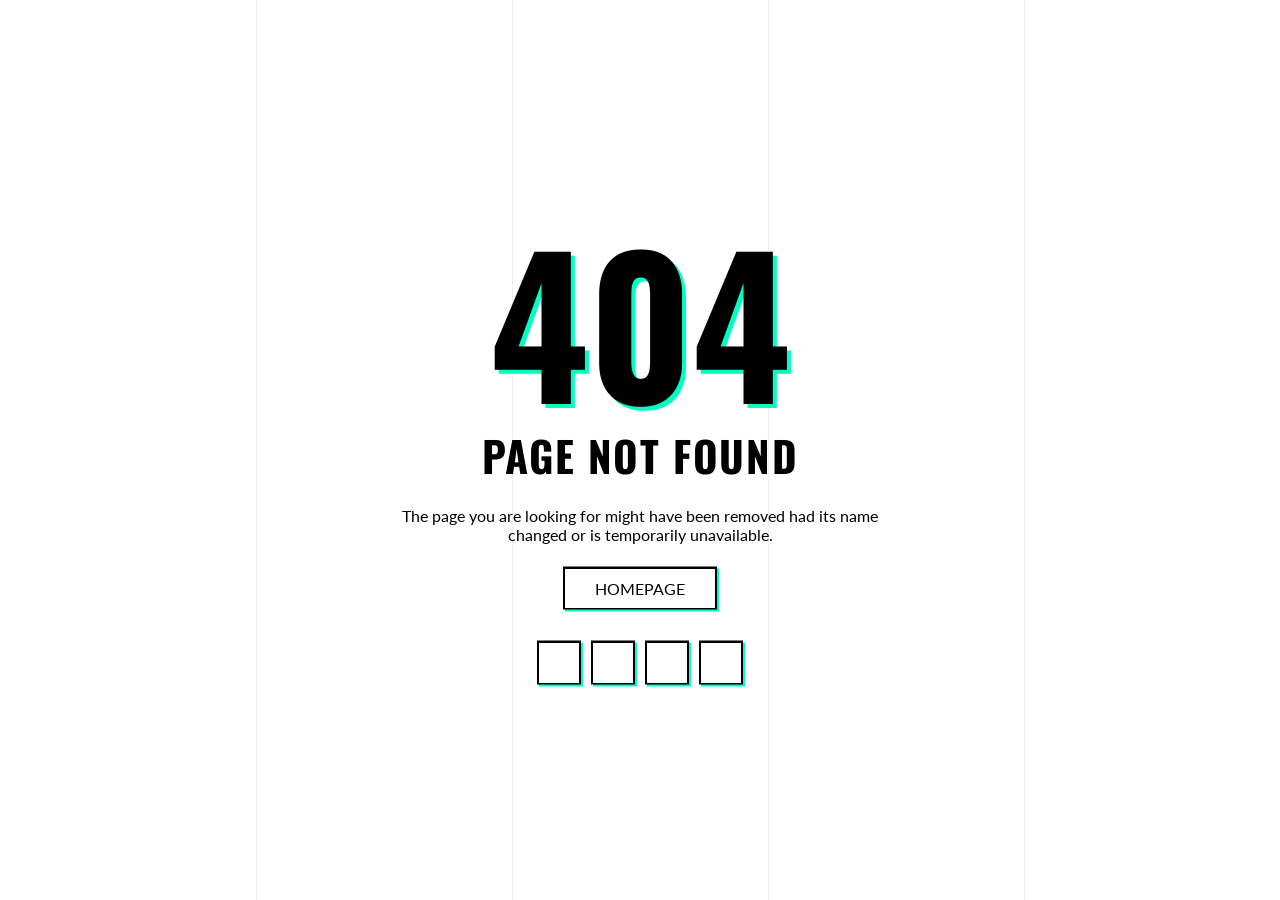
<file: index.html>
<!DOCTYPE html>
<html lang="en">

<head>
	<meta charset="utf-8">
	<meta http-equiv="X-UA-Compatible" content="IE=edge">
	<meta name="viewport" content="width=device-width, initial-scale=1">
	<!-- The above 3 meta tags *must* come first in the head; any other head content must come *after* these tags -->

	<title>Home - Ayman Ullah</title>

	<!-- Google font -->
	<link href="https://fonts.googleapis.com/css?family=Oswald:700" rel="stylesheet">
	<link href="https://fonts.googleapis.com/css?family=Lato:400" rel="stylesheet">

	<!-- Font Awesome Icon -->
	<link type="text/css" rel="stylesheet" href="https://colorlib.com/etc/404/colorlib-error-404-15/css/font-awesome.min.css" />

	<!-- Custom stlylesheet -->
	<link type="text/css" rel="stylesheet" href="style.css" />

	<!-- HTML5 shim and Respond.js for IE8 support of HTML5 elements and media queries -->
	<!-- WARNING: Respond.js doesn't work if you view the page via file:// -->
	<!--[if lt IE 9]>
		  <script src="https://oss.maxcdn.com/html5shiv/3.7.3/html5shiv.min.js"></script>
		  <script src="https://oss.maxcdn.com/respond/1.4.2/respond.min.js"></script>
		<![endif]-->

<meta name="robots" content="noindex, follow">
</head>

<body>

	<div id="notfound">
		<div class="notfound-bg">
			<div></div>
			<div></div>
			<div></div>
			<div></div>
		</div>
		<div class="notfound">
			<div class="notfound-404">
				<h1>404</h1>
			</div>
			<h2>Page Not Found</h2>
			<p>The page you are looking for might have been removed had its name changed or is temporarily unavailable.</p>
			<a href="#">Homepage</a>
			<div class="notfound-social">
				<a href="#"><i class="fa fa-facebook"></i></a>
				<a href="#"><i class="fa fa-twitter"></i></a>
				<a href="#"><i class="fa fa-pinterest"></i></a>
				<a href="#"><i class="fa fa-google-plus"></i></a>
			</div>
		</div>
	</div>

<!-- Global site tag (gtag.js) - Google Analytics -->
<script async src="https://www.googletagmanager.com/gtag/js?id=UA-23581568-13"></script>
<script>
  window.dataLayer = window.dataLayer || [];
  function gtag(){dataLayer.push(arguments);}
  gtag('js', new Date());

  gtag('config', 'UA-23581568-13');
</script>
</body>
</html>
</file>
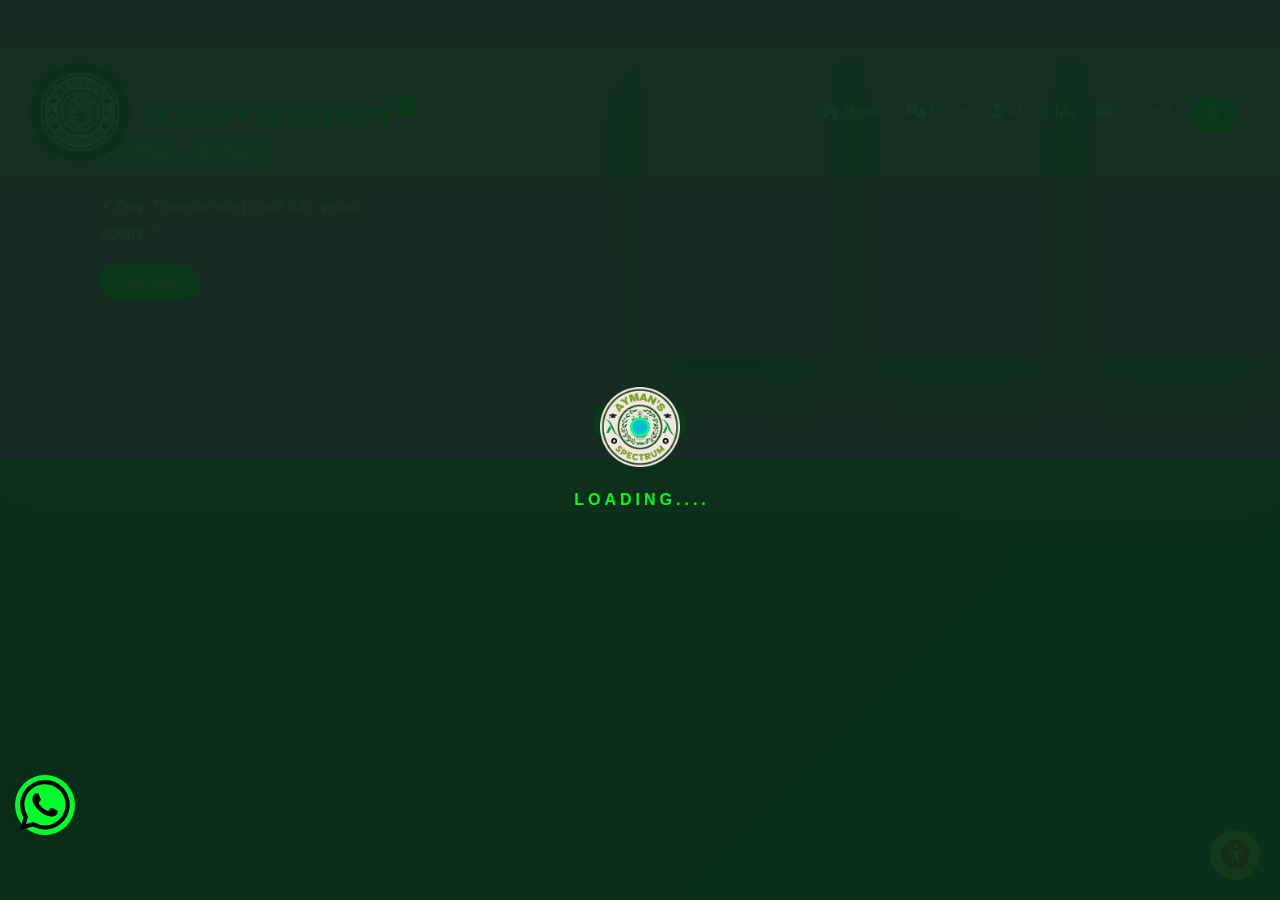
<file: world.html>
<!DOCTYPE html>
<html lang="en-US">
<head>
<meta charset="UTF-8">
<meta name="viewport" content="width=device-width, initial-scale=1.0">

<title> Explor the World | Ayman Ullah </title>
<meta name="description" content="Welcome to Ayman's Spectrum, the informative and educational website about Science, Forestry & Environmental Science, Programming, Development, Graphics Designing, Web Designing, Freelancing, Exploring Technology, Artificial Intelligence, Cybersecurity, Machine Learning, and more modern-edge technologies.">
<meta name="keywords" content="Ayman Ullah, AYMAN ULLAH, Ayman's Spectrum, Ayman Spectrum, ayman, AYMAN, ayman ullah, Programmer, Developer, Designer, Freelancer, Forestry, Technology, InfoSec, artificial intelligence, AI, AI Developer, AI Engineer, Cybersecurity, Web Development, portfolio, FSTI, Forestry Science, environmental science, ML, machine learning, cybersecurity analyst, web developer, web programmer, web designer, freelancer, Forestry Science and Technology Institute, Forestry Science & Technology Institute, Chittagong, Chattogram, Bangladesh, BD, CTG, FSTI.BD, Forest, Forestry, Forest Department, Bangladesh Forest Department, MoEFCC, Ministry of Environment, Forest and Climate Change">
<meta name="author" content="Ayman Ullah">

<meta property="og:title" content="Explor the World | Ayman Ullah">
<meta property="og:description" content="Explore knowledges of Tech, Forestry, Development, InfoSec, and more....">
<meta property="og:image" content="/og-image.png">
<meta property="og:image:alt" content="Ayman's Spectrum | Ayman Ullah">
<meta property="og:url" content="https://aymanullah.github.io/">
<meta property="og:type" content="website">
<meta name="twitter:card" content="/og-image.png">
<meta name="twitter:title" content="Explor the World | Ayman Ullah">
<meta name="twitter:description" content="Explore knowledges of Tech, Forestry, Development, InfoSec, and more....">
<meta name="twitter:image" content="/og-image.png">
<meta name="twitter:image:alt" content="Ayman's Spectrum | Ayman Ullah"> 

<link rel="icon" href="/logo_green.png" type="image/x-icon">
<link rel="stylesheet" href="https://cdnjs.cloudflare.com/ajax/libs/font-awesome/4.7.0/css/font-awesome.min.css">
<link rel="stylesheet" href="https://cdnjs.cloudflare.com/ajax/libs/font-awesome/6.0.0/css/all.min.css" integrity="sha512-9usAa10IRO0HhonpyAIVpjrylPvoDwiPUiKdWk5t3PyolY1cOd4DSE0Ga+ri4AuTroPR5aQvXU9xC6qOPnzFeg==" crossorigin="anonymous" referrerpolicy="no-referrer" />
<link rel="stylesheet" href="styles.css">
  <!-- Boxicons CSS -->
  <link href='https://unpkg.com/boxicons@2.1.1/css/boxicons.min.css' rel='stylesheet'>

<style>
 
</style>

</head>


 <body>




<div id="loading-overlay">
   <div class="loader"></div>
   <div class="wave">
  <span><strong>L</strong></span>
  <span><strong>O</strong></span>
  <span><strong>A</strong></span>
  <span><strong>D</strong></span>
  <span><strong>I</strong></span>
  <span><strong>N</strong></span>
  <span><strong>G</strong></span>
  <span><strong>.</strong></span>
  <span><strong>.</strong></span>
  <span><strong>.</strong></span>
  <span><strong>.</strong></span>
  </div>
  </div>


  <div id="accessibility-floater">
    <span id="accessibility-label">Accessibility</span>
    <button id="accessibility-button" aria-label="Open Accessibility Menu">
         <span class="icon-placeholder"><i class="fa fa-universal-access"></i></span>
    </button>
    <div id="accessibility-menu">
         <div class="accessibility-option" id="acc-dark-mode" data-action="toggleTheme">
            <i class="icon-dark-light"></i> <span id="acc-theme-label"> Dark Mode </span>
        </div>
        <div class="accessibility-option" id="acc-font-increase" data-action="changeFont" data-amount="0.1">
            <i class="icon-font-plus"></i>
            <span>Increase Font</span>
        </div>
         <div class="accessibility-option" id="acc-font-reset" data-action="changeFont" data-amount="reset">
            <i class="icon-font-reset"></i>
            <span>Reset Font</span>
        </div>
         <div class="accessibility-option" id="acc-font-decrease" data-action="changeFont" data-amount="-0.1">
            <i class="icon-font-minus"></i>
            <span>Decrease Font</span>
        </div>
         <div class="accessibility-option" id="acc-invert" data-action="toggleClass" data-target="body" data-class="invert-colors">
            <i class="icon-invert"></i>
            <span>Invert Colors</span>
        </div>
        
         <div class="accessibility-option" id="acc-monochrome" data-action="toggleClass" data-target="body" data-class="monochrome">
            <i class="icon-monochrome"></i>
            <span>Monochrome</span>
        </div>
         <div class="accessibility-option" id="acc-links" data-action="toggleClass" data-target="body" data-class="highlight-links">
            <i class="icon-links"></i>
            <span>Highlight Links</span>
        </div>
         <div class="accessibility-option" id="acc-headings" data-action="toggleClass" data-target="body" data-class="show-headings">
            <i class="icon-headings"></i>
            <span>Show Headings</span>
        </div>
    </div>
</div>








<div class="top-bar">
  <div class="left-section">
    <span class="mini-title"><a href="https://aymanullah.github.io/index.html" title="Ayman's Spectrum">Ayman's Spectrum<sup><i class="fas fa-registered"></i></sup></a></span>
  </div>
  <div class="right-section">
    <span class="date" id="current-date">May 3, 2025</span>
    <span class="time" id="current-time"> </span>
    <button class="language-button" id="language-toggle" onclick="return langFunc()"><i class="fas fa-globe"></i> BN</button>
  </div>
</div>










<header class="site-header" id="main-header">
    <div class="header-left">


      
      
      <a href="https://aymanullah.github.io/index.html"><img src="logo_green.png" alt="Ayman's Spectrum" class="mini-logo"></a>
         <a href="https://aymanullah.github.io/index.html"><span class="site-title"> Ayman's Spectrum <sup><i class="fas fa-registered"></i></sup></a></span> </div>
    <div class="header-right">
        <nav>
            <ul class="main-nav" id="main-menu">
                 <li><a href="index.html"><i class="fas fa-home"></i> Home</a></li>
                 <li><a href="blogs.html" onclick="nopageFunction()"><i class="fa fa-comments"></i> Blogs</a></li>
                <li><a href="about.html"><i class="fas fa-user"></i> About Me</a></li>
                <li><a href="contact.html"><i class="fas fa-envelope"></i> Contact</a></li>
                
                
                </ul>
        </nav>
         <div class="search-container">
          
          
             <span id="search-icon" role="button" aria-label="Search"><button type="submit"><i class="fas fa-search"></i></button></span>
             <div id="search-box">
                <input type="search" id="search-input" placeholder="keywords...">
                </div>
        </div>
        <button class="menu-toggle" id="menu-toggle-button" aria-label="Toggle Navigation Menu">
             <span><i class="fa fa-navicon"></i></span>
        </button>
    </div>
</header>

 
  
  

 
 
 
 
 
 <marquee class="marquee"> <i style='font-size:20px' class='fas'>&#xf071;</i> This new website is now under construction....... <i class="fas fa-tools"></i> Sorry for any issues!! </marquee>
    
<main class="page-wrapper">
    <div class="main-content" id="page-content">





      <div class="newcontainer">
        <div class="newslide">
            <div class="newitem active" style="background-image: url(https://i.ibb.co/qCkd9jS/img1.jpg);">
                <div class="newcontent">
                    <div class="name">Switzerland</div>
                    <div class="des">X-Dev, Transforming code into visual poetry..!</div>
                    <button>See More</button>
                </div>
            </div>
            <div class="newitem" style="background-image: url(https://i.ibb.co/jrRb11q/img2.jpg);">
                <div class="newcontent">
                    <div class="name">Finland</div>
                    <div class="des">X-Dev, Transforming code into visual poetry..!</div>
                    <button>See More</button>
                </div>
            </div>
            <div class="newitem" style="background-image: url(https://i.ibb.co/NSwVv8D/img3.jpg);">
                <div class="newcontent">
                    <div class="name">Iceland</div>
                    <div class="des">X-Dev, Transforming code into visual poetry..!</div>
                    <button>See More</button>
                </div>
            </div>
            <div class="newitem" style="background-image: url(https://i.ibb.co/Bq4Q0M8/img4.jpg);">
                <div class="newcontent">
                    <div class="name">Australia</div>
                    <div class="des">X-Dev, Transforming code into visual poetry..!</div>
                    <button>See More</button>
                </div>
            </div>
            <div class="newitem" style="background-image: url(https://i.ibb.co/jTQfmTq/img5.jpg);">
                <div class="newcontent">
                    <div class="name">Netherland</div>
                    <div class="des">X-Dev, Transforming code into visual poetry..!</div>
                    <button>See More</button>
                </div>
            </div>
            <div class="newitem" style="background-image: url(https://i.ibb.co/RNkk6L0/img6.jpg);">
                <div class="newcontent">
                    <div class="name">Ireland</div>
                    <div class="des">X-Dev, Transforming code into visual poetry..! </div>
                    <button>See More</button>
                </div>
            </div>
        </div>
        <div class="newbutton">
            <button class="newprev"><i class="fa-solid fa-arrow-left"></i></button>
            <button class="newnext"><i class="fa-solid fa-arrow-right"></i></button>
        </div>
    </div>
    
    


    
<br>


      <div class="size1 flex-col-c-m p-l-15 p-r-15 p-t-50 p-b-50">
        <h3 class="l1-txt1 txt-center p-b-25" style="font-size: 50px; color: #f00303;">
          Coming Soon........!!!
        </h3>
  
        <h5 class="m2-txt1 txt-center p-b-48">
          My website is under construction, update is coming early!
        </h5>


        </div>

<br>










        </div>
</main>

<footer>
  <div class="footer-content">
    <p>Copyright <i class="fa fa-copyright"></i> 2025 <a href="https://aymanullah.github.io/index.html" title="Ayman's Spectrum">Ayman's Spectrum</a>. All rights reserved by <a href="https://aymanullah.github.io/about.html" title="Ayman Ullah">AYMAN ULLAH</a>.</p>
    <ul>
      <li><a href="privacy.html">Privacy Policy</a></li>
      <li><a href="terms.html">Terms of Use</a></li>
      <li><a href="sitemap.html">Sitemap</a></li>
      <li><a href="faq.html">FAQ</a></li>
    </ul>
  </div>
</footer>






<div id="float-wa">
  <a href="https://wa.me/message/BFTOPXXFXVQJJ1" target="_blank" title="Contact WhatsApp" id="toggle-wa" class="wtsapp-float">
  <img src="whatsapp.svg" alt="WhatsApp" class="whatsapp-icon">

</a>
  </div>
  
  
  <button onclick="topFunction()" id="gototop" title="Go to top">&#8679;</button>



  <script src="scripts.js">
 
  </script>
 </body>
 </html>
</file>
<file: style.css>
* {
  -webkit-box-sizing: border-box;
          box-sizing: border-box;
}

body {
  padding: 0;
  margin: 0;
background-color: #
}

#notfound {
  position: relative;
  height: 100vh;
}

#notfound .notfound {
  position: absolute;
  left: 50%;
  top: 50%;
  -webkit-transform: translate(-50%, -50%);
      -ms-transform: translate(-50%, -50%);
          transform: translate(-50%, -50%);
}

#notfound .notfound-bg {
  position: absolute;
  left: 0;
  right: 0;
  top: 0;
  bottom: 0;
  overflow: hidden;
}

#notfound .notfound-bg>div {
  position: absolute;
  top: 0;
  bottom: 0;
  width: 1px;
  background-color: #eee;
}

#notfound .notfound-bg>div:nth-child(1) {
  left: 20%;
}

#notfound .notfound-bg>div:nth-child(2) {
  left: 40%
}

#notfound .notfound-bg>div:nth-child(3) {
  left: 60%
}

#notfound .notfound-bg>div:nth-child(4) {
  left: 80%
}

#notfound .notfound-bg>div:after {
  content: '';
  position: absolute;
  top: 0px;
  left: -0.5px;
  -webkit-transform: translateY(-160px);
      -ms-transform: translateY(-160px);
          transform: translateY(-160px);
  height: 160px;
  width: 2px;
  background-color: #ff00ff;
}

@-webkit-keyframes drop {
  90% {
    height: 20px;
  }
  100% {
    height: 160px;
    -webkit-transform: translateY(calc(100vh + 160px));
            transform: translateY(calc(100vh + 160px));
  }
}

@keyframes drop {
  90% {
    height: 20px;
  }
  100% {
    height: 160px;
    -webkit-transform: translateY(calc(100vh + 160px));
            transform: translateY(calc(100vh + 160px));
  }
}

#notfound .notfound-bg>div:nth-child(1):after {
  -webkit-animation: drop 3s infinite linear;
          animation: drop 3s infinite linear;
  -webkit-animation-delay: 0.2s;
          animation-delay: 0.2s;
}

#notfound .notfound-bg>div:nth-child(2):after {
  -webkit-animation: drop 2s infinite linear;
          animation: drop 2s infinite linear;
  -webkit-animation-delay: 0.7s;
          animation-delay: 0.7s;
}

#notfound .notfound-bg>div:nth-child(3):after {
  -webkit-animation: drop 3s infinite linear;
          animation: drop 3s infinite linear;
  -webkit-animation-delay: 0.9s;
          animation-delay: 0.9s;
}

#notfound .notfound-bg>div:nth-child(4):after {
  -webkit-animation: drop 2s infinite linear;
          animation: drop 2s infinite linear;
  -webkit-animation-delay: 1.2s;
          animation-delay: 1.2s;
}

.notfound {
  max-width: 520px;
  width: 100%;
  text-align: center;
}

.notfound .notfound-404 {
  height: 210px;
  line-height: 210px;
}

.notfound .notfound-404 h1 {
  font-family: 'Oswald', sans-serif;
  font-size: 188px;
  font-weight: 700;
  margin: 0px;
  text-shadow: 4px 4px 0px #00ffc0;
}

.notfound h2 {
  font-family: 'Oswald', sans-serif;
  font-size: 42px;
  font-weight: 700;
  margin: 0;
  text-transform: uppercase;
  letter-spacing: 1.6px;
}

.notfound p {
  font-family: 'Lato', sans-serif;
  color: #000;
  font-weight: 400;
  margin-top: 20px;
  margin-bottom: 25px;
}

.notfound a {
  font-family: 'Lato', sans-serif;
  padding: 10px 30px;
  display: inline-block;
  color: #000;
  font-weight: 400;
  text-transform: uppercase;
  -webkit-box-shadow: 0px 0px 0px 2px #000, 2px 2px 0px 2px #00ffc0;
          box-shadow: 0px 0px 0px 2px #000, 2px 2px 0px 2px #00ffc0;
  text-decoration: none;
  -webkit-transition: 0.2s all;
  transition: 0.2s all;
}

.notfound a:hover {
  background-color: #00ffc0;
  -webkit-box-shadow: 0px 0px 0px 0px #000, 0px 0px 0px 2px #00ffc0;
          box-shadow: 0px 0px 0px 0px #000, 0px 0px 0px 2px #00ffc0;
}

.notfound-social {
  margin-top: 35px;
}

.notfound-social>a {
  width: 40px;
  height: 40px;
  line-height: 40px;
  padding: 0px;
  margin: 0px 5px;
}

.notfound-social>a:hover {
  background-color: #00ffc0;
  -webkit-box-shadow: 0px 0px 0px 0px #000, 0px 0px 0px 2px #00ffc0;
          box-shadow: 0px 0px 0px 0px #000, 0px 0px 0px 2px #00ffc0;
}

@media only screen and (max-width: 480px) {
  .notfound .notfound-404 {
    height: 122px;
    line-height: 122px;
  }
  .notfound .notfound-404 h1 {
    font-size: 122px;
  }
  .notfound h2 {
    font-size: 26px;
  }
}
</file>
<file: styles.css>
@import url('https://fonts.googleapis.com/css?family=Poppins:100,200,300,400,500,600,700,800,900');
   
   /* Global Styles - Internal CSS */
   :root {
    --primary-green: #00ff7f; /* Spring Green - Adjust as needed */
    --secondary-green: #11e41b; /* Sea Green */
    --dark-bg: #099b57;
    --light-bg: #f0f0f0;
    --text-dark: #e0e0e0;
    --text-light: #333333;
    --accent-color: #00bcd4; /* Cyan for accent */
    --gradient-start: #0a2e1a; /* Dark Green */
    --gradient-end: #1a4d2e;   /* Slightly Lighter Dark Green */
    --link-hover: var(--primary-green);

     /* Accessibility variables - can be changed by JS */
     --current-bg: var(--dark-bg);
     --current-text: var(--text-dark);
     --font-scale: 1.0; /* 1.0 = 100% */
     --cursor-size: default;
}

/* Basic Reset & Body Styling */
* {
    margin: 0;
    padding: 0;
    box-sizing: border-box;
    font-family: 'Segoe UI', Tahoma, Geneva, Verdana, sans-serif; /* Example font */
}

body {
    background: linear-gradient(135deg, var(--gradient-start), var(--gradient-end));
    background-attachment: fixed; /* Keep gradient fixed during scroll */
    color: var(--current-text);
    font-size: calc(16px * var(--font-scale)); /* Base font size controlled by variable */
    line-height: 1.6;
    transition: background-color 0.3s ease, color 0.3s ease;

}


/* Dark/Light theme - toggled by adding/removing class on body */
body.light-theme {
    --current-bg: var(--light-bg);
    --current-text: var(--text-light);
    --gradient-start: #e0f2f7; /* Light cyan/green */
    --gradient-end: #b2dfdb;   /* Lighter teal */
}

/* Other accessibility styles - toggled by adding classes */
body.invert-colors { filter: invert(100%); background: var(--current-bg); /* Prevent double inversion of body bg */ }
body.monochrome { filter: grayscale(100%); }
body.highlight-links a { background-color: yellow; color: black; padding: 2px; }
body.show-headings h1, body.show-headings h2, body.show-headings h3, body.show-headings h4, body.show-headings h5, body.show-headings h6 { border: 1px dashed var(--accent-color); padding: 5px; }















p {
  text-align: justify;
}

h1 {
  color: var(--current-text)
}

a {
    color: var(--primary-green);
    text-decoration: none;
    transition: color 0.3s ease, transform 0.2s ease; /* Animation */
}

a:hover, button:hover {
    color: yellow; /* Change color on hover */
    transform: translateY(-2px); /* Slight lift animation */
    filter: brightness(1.1);
}

button {
    background-color: var(--secondary-green);
    color: var(--text-dark);
    border: none;
    padding: 10px 15px;
    border-radius: 15px;
    cursor: pointer;
    transition: background-color 0.3s ease, transform 0.2s ease;
}

img {
    max-width: 100%;
    height: auto;
    display: block;
}

/* --- Header Styles --- */
.site-header {
    display: flex;
    justify-content: space-between;
    align-items: center;
    padding: 15px 30px;
    background: rgba(0, 255, 42, 0.3); /* Semi-transparent header bg */
    backdrop-filter: blur(5px); /* Frosted glass effect */
    position: sticky; /* Keep header visible */
    top: 0;
    z-index: 1000;
    flex-wrap: wrap; /* Allow wrapping on small screens */
}

.header-left {
    display: flex;
    align-items: center;
}

.mini-logo {
    width: 100px; /* Adjust size */
    height: 100px;
    margin-right: 10px;
    border-radius: 50%;
    /* background-color: var(--primary-green); /* Placeholder */
    /* border-radius: 50%; */
    /* Add your logo image here */
     content: url('logo_green.png'); /* Example using SVG */
}

.site-title {
    font-size: 1.5em;
    font-family: "Times New Roman", Times, serif; /* Example font */
    text-transform: uppercase;
    color: #00ff00; 
    font-weight: bold;
}

body.light-theme .site-title {
  color:#0f580f;
 }

.header-right {
    display: flex;
    align-items: center;
}

/* --- Navigation --- */
.main-nav {
    list-style: none;
    display: flex;
    margin-right: 20px; /* Space before search */
    
}

.main-nav li {
    margin-left: 20px;
}

.main-nav a {
    color: var(--current-text);
    font-weight: 500;
    padding: 5px 0;
    position: relative; /* For underline animation */
}

/* Underline animation on hover */
.main-nav a::after {
    content: '';
    position: absolute;
    width: 0;
    height: 2px;
    bottom: 0;
    left: 50%;
    background-color: rgb(255, 30, 0);
    color: yellow;
    transition: all 0.2s ease-out;
}

.main-nav a:hover::after {
    width: 100%;
    left: 0;
    color: yellow;
}

/* --- Search --- */
.search-container {
    position: relative;
    margin-right: 15px;
  
}

#search-icon {
    font-size: 1.5em; /* Adjust size */
    cursor: pointer;
    color: #ffffff;
    transition: color 0.3s ease;
}
 #search-icon:hover {
    color: rgb(255, 255, 0);

    transform: scale(1.1); /* Slight zoom effect */
    filter: brightness(1.1); /* Brighten on hover */
    
 }

#search-box {
    display: none; /* Hidden by default */
    position: absolute;
    right: 0;
    top: 120%; /* Position below icon */
    padding: 10px;
    background: rgba(255, 255, 255, 0.9);
    border: 1px solid #ccc;
    border-radius: 5px;
    box-shadow: 0 2px 5px rgba(4, 202, 21, 0.2);
    width: 250px; /* Adjust width */
}
 #search-box.active {
    display: block; /* Show when active */
 }

#search-input {
    width: 100%;
    padding: 8px;
    border: 1px solid #ddd;
    border-radius: 3px;
    color: #333;
}


/* --- Mobile Menu --- */
.menu-toggle {
    display: none; /* Hidden on desktop */
    font-size: 1.8em;
    background: none;
    border: none;
    color: var(--current-text);
    
    cursor: pointer;
    padding: 5px;
}

/* --- Footer Styles --- */



footer {
  background-color: #043b04; /* Dark background for the footer */
  color: #ffffff; /* Light text color */
  padding: 20px 0;
  text-align: center;
  font-size: 0.8em;
  align-items: center;
}

.footer-content {
  max-width: 1200px; /* Optional: Limit the width of the content */
  margin: 0 auto;
  padding: 0 20px;
  display: flex;
  flex-direction: column;
  align-items: center;
}

.footer-content p {
  margin-bottom: 10px;
  /*font-weight: bold;*/
  align-items: center;
  text-align: center;
}

.footer-content ul {
  list-style: none;
  padding: 0;
  margin: 0;
  display: flex;
}

.footer-content ul li {
  margin: 0 10px;
}

.footer-content ul li a {
  color: #00e9fa;
  text-decoration: none;
}

.footer-content ul li a:hover {
  color: hsl(64, 100%, 50%);
}













 /* --- Loading Animation --- */
#loading-overlay {
  position: fixed;
  top: 0;
  left: 0;
  width: 100%;
  height: 100%;
  background: rgba(10, 46, 26, 0.95); /* Dark green overlay */
  display: flex;
  flex-direction: column; /* Arrange loader and text vertically */
  justify-content: center;
  align-items: center;
  z-index: 9999;
  opacity: 1;
  transition: opacity 0.5s ease-out;
 }

 #loading-overlay.hidden {
  opacity: 0;
  pointer-events: none; /* Allow clicks through when hidden */
 }

 .loader {
  position: relative;
  width: 80px; /* Size of the tree */
  height: 80px;
  /* Placeholder - replace with your tree SVG or image */
  background-image: url('logo_circle.png'); /* Replace with your logo path */
  background-size: contain;
  background-repeat: no-repeat;
  background-position: center;
  animation: blink 1s infinite alternate;
  margin-bottom: 20px; /* Space between logo and text */
 }

 @keyframes blink {
  from { opacity: 0.5; }
  to { opacity: 1; }
 }

 /* Orbiting balls */
 .loader::before, .loader::after {
  content: '';
  position: absolute;
  width: 20px;
  height: 20px;
  background-color: var(--primary-green);
  border-radius: 50%;
  top: 50%;
  left: 50%;
  transform: translate(-50%, -50%); /* Center the balls initially */
  transform-origin: -20px 0; /* Adjust radius for orbit 1 */
  animation: orbit-1 3s linear infinite;
 }

 .loader::after {
  width: 15px;
  height: 15px;
  background-color: var(--accent-color);
  transform-origin: 50px 0; /* Adjust radius for orbit 2 */
  animation: orbit-2 4s linear infinite reverse; /* Different speed/direction */
 }

 @keyframes orbit-1 {
  from { transform: translate(-50%, -50%) rotate(0deg) translateX(20px); }
  to { transform: translate(-50%, -50%) rotate(360deg) translateX(20px); }
 }

 @keyframes orbit-2 {
  from { transform: translate(-50%, -50%) rotate(0deg) translateX(-10px); }
  to { transform: translate(-50%, -50%) rotate(-360deg) translateX(-10px); }
 }


 /* --- Text Animation --- */

 .wave {
  display: inline-block;
  font-family: "times new roman", Arial, Helvetica, sans-serif;
   /* Change to your desired font */
  font-size: 1rem; /* Adjust font size */
  font-weight: bold; /* Make it bold */

  }

.wave span {
  position: relative;
  display: inline-block;
  color: #00ff15; /* Adjust text color */
  text-transform: uppercase;
  animation: wave 3s infinite alternate;
  }

@keyframes wave {
  0% {
    transform: translateY(0);
  }
  20% {
    transform: translateY(-10px); /* Adjust wave height */
  }
  40% {
    transform: translateY(-20px); /* Adjust wave height */
  }
  60% {
    transform: translateY(-10px); /* Adjust wave height */
  }
  50% {
    transform: translateY(0px); /* Adjust wave height */
  }
  70% {
    transform: translateY(-10px); /* Adjust wave height */
  }
  80% {
    transform: translateY(-20px); /* Adjust wave height */
  }
  90% {
    transform: translateY(-10px); /* Adjust wave height */
  }
  100% {
    transform: translateY(0px); /* Adjust wave height */
  }
  }

/* Apply a delay to each letter */
  .wave span:nth-child(1) {
  animation-delay: 0.0s;
  }
  .wave span:nth-child(2) {
  animation-delay: 0.1s;
  }
  .wave span:nth-child(3) {
  animation-delay: 0.2s;
  }
  .wave span:nth-child(4) {
  animation-delay: 0.3s;
  }
  .wave span:nth-child(5) {
  animation-delay: 0.4s;
  }
  .wave span:nth-child(6) {
  animation-delay: 0.5s;
  }
  .wave span:nth-child(7) {
  animation-delay: 0.6s;
  }
  .wave span:nth-child(8) {
  animation-delay: 0.7s;
  }
  .wave span:nth-child(9) {
  animation-delay: 0.8s;
  }
  .wave span:nth-child(10) {
  animation-delay: 0.9s;
  }
  .wave span:nth-child(11) {
  animation-delay: 1.0s;
}




 /* --- Accessibility Floating Button & Menu --- */
 #accessibility-floater {
  position: fixed;
  bottom: 20px;
  right: 20px;
  z-index: 1050;
  display: flex;
  align-items: center;
}

#accessibility-button {
  background-color: rgb(224, 255, 47);
  color: hsl(0, 92%, 50%);
  border: none;
  border-radius: 50%;
  width: 50px;
  height: 50px;
  font-size: 1.8em; /* Icon size */
  cursor: pointer;
  box-shadow: 0 2px 5px rgba(0,0,0,0.3);
  display: flex;
  justify-content: center;
  align-items: center;
  transition: transform 0.2s ease;
}
#accessibility-button:hover {
  background-color: hsl(0, 92%, 50%);
  color: rgb(224, 255, 47);
  transform: scale(1.1);
}

#accessibility-button .icon-placeholder { /* Replace with actual icon */
  /* Example using text, replace with <img> or SVG or icon font */
  content: '♿';
}


#accessibility-label {
  background-color: rgb(239, 255, 9);
  color: rgb(61, 4, 4);
  padding: 5px 10px;
  font-weight: bold;
  border-radius: 3px;
  margin-right: -15px; /* Overlap slightly */
  opacity: 0;
  visibility: hidden;
  transition: opacity 0.3s ease, visibility 0.3s ease;
  white-space: nowrap;
}

#accessibility-floater:hover #accessibility-label {
  opacity: 1;
  visibility: visible;
  margin-right: 10px;
}

#accessibility-menu {
  position: absolute;
  bottom: 70px; /* Position above button */
  right: 0;
  background-color: rgba(50, 50, 50, 0.9);
  backdrop-filter: blur(5px);
  border-radius: 8px;
  padding: 15px;
  display: grid; /* Use grid for icon layout */
  grid-template-columns: repeat(3, 1fr); /* 3 columns, adjust as needed */
  gap: 15px;
  opacity: 0;
  visibility: hidden;
  transform: translateY(10px);
  transition: opacity 0.3s ease, visibility 0.3s ease, transform 0.3s ease;
  box-shadow: 0 -2px 10px rgba(0,0,0,0.4);
}

#accessibility-menu.active {
  opacity: 1;
  visibility: visible;
  transform: translateY(0);
}

.accessibility-option {
  display: flex;
  flex-direction: column;
  align-items: center;
  text-align: center;
  cursor: pointer;
  color: #eee;
  transition: color 0.2s ease;
}
.accessibility-option:hover {
   color: var(--primary-green);
}

.accessibility-option i { /* Placeholder for icons (e.g., Font Awesome) */
  font-size: 1.8em;
  margin-bottom: 5px;
}
.accessibility-option span {
  font-size: 0.8em;
}



/* Specific icons - replace placeholders */
#acc-dark-mode i::before { content: '🌙'; } /* Moon icon */
body.light-theme #acc-dark-mode i::before { content: '☀️'; } /* Sun icon */

#acc-font-increase i::before { content: 'A+'; }
#acc-font-reset i::before { content: 'A0'; }
#acc-font-decrease i::before { content: 'A-'; }
#acc-invert i::before { content: '◐'; }

#acc-monochrome i::before { content: '⚫⚪'; }
#acc-links i::before { content: '🔗'; }
#acc-headings i::before { content: 'H#'; }



/* --- Responsiveness --- */
@media (max-width: 768px) {
  .site-header {
      padding: 10px 15px;
  }

  .main-nav {
      display: none; /* Hide desktop nav */
      position: absolute;
      top: 100%; /* Position below header */
      left: 0;
      width: 100%;
      background-color: rgba(250, 246, 5, 0.8);
      backdrop-filter: blur(5px); /* Frosted glass effect */
      color: rgba(250, 246, 5, 0.8);
      flex-direction: column;
      padding: 10px 0;
      /* Add animation */
      max-height: 0;
      overflow: hidden;
      transition: max-height 0.5s ease-out;

  }
  .main-nav.active {
       display: flex; /* Needed to override display:none */
       max-height: 500px; /* Or large enough value */
       background-color: var(--current-bg);
       backdrop-filter: blur(5px); /* Frosted glass effect */
       color: rgba(250, 246, 5, 0.8);
  }

  .main-nav li {
      margin: 10px 20px; /* Adjust spacing */
      text-align: center;
  }

  .menu-toggle {
      display: block; /* Show hamburger */
      order: 3; /* Move hamburger after search on small screens */
      margin-left: 10px;
  }

  .header-right {
      /* Ensure search and toggle stay together */
       margin-left: auto; /* Push right */
  }
   .search-container {
       margin-right: 5px;
   }

   #search-box {
       /* Adjust position/width for mobile if needed */
       width: calc(100vw - 40px); /* Example width */
       top: 130%;
       right: -15px;
   }

  .page-wrapper {
      padding: 15px;
  }

  .image-slideshow {
      height: 200px; /* Adjust for mobile */
  }
  .slide {
       height: 200px;
  }

  #accessibility-floater {
      bottom: 10px;
      right: 10px;
  }
   #accessibility-menu {
      width: calc(100vw - 40px); /* Make menu wider on mobile */
      grid-template-columns: repeat(3, 1fr); /* Maintain columns or adjust */
   }

}


/* --- Page Specific Styles --- */
/* Add styles for index.html, about.html etc. here or in page-specific <style> blocks */



/* Blinking Text Animation */


#welcome {
background-color: hsl(0, 0%, 97%);
}


.welcome {
  text-align: center;
  width: 100%;
  font-family: 'Times New Roman', Times, serif;

  font-size: 2.5em;
  color: var(--secondary-green);
  font-weight: bolder;
}

.sub-welcome {
  text-align: center;
  width: 100%;
  font-family: 'Times New Roman', Times, serif;
  font-size: 1.5em;
  color: var(--secondary-green);
  font-weight: bolder;
  animation: blink 1s step-start infinite; /* Blinking effect */
}
@keyframes blink {
  0%, 100% { opacity: 1; }
  50% { opacity: 0; }
}














.slider-wrapper {
  font-size: 25px;
  color: #088833;
  font-weight: bold;
  text-transform: uppercase;
  display: flex;
  align-items: center;
  justify-content: center;
  overflow: hidden; /* To hide overflowing slider divs */
  height: 50px; /* Set the visible height - only one text shows */
  width: 100%;
}

.slider {
  padding-left: 0px;
  animation: slideVertical 80s infinite; /* Animation for vertical sliding */
}

.slider div {
  color: #c8ff00;
  height: 40px;
  padding: 0 0;
  text-align: center;
  line-height: 40px; /* Vertically center text */
  margin-bottom: 20px; /* Space between each item */
  white-space: nowrap;
  background: #084b17; /* A dark green */
  box-shadow: 0 0 10px #ff00bf; /* Neon green glow */

}
/*
.slider-text1 {
  background: darkgreen;
}

.slider-text2 {
  background: skyblue;
}

.slider-text3 {
  background: lightcoral;
}

.slider-text4 {
  background: lightsalmon;
}

.slider-text5 {
  background: lightseagreen;
}

.slider-text6 {
  background: lightskyblue;
}

.slider-text7 {
  background: lightslategrey;
}

.slider-text8 {
  background: lightsteelblue;
}

.slider-text9 {
  background: rgb(252, 252, 0);
}

.slider-text10 {
  background: limegreen;
}

.slider-text11 {
  background: magenta;
}

.slider-text12 {
  background: mediumaquamarine;
}

.slider-text13 {
  background: mediumblue;
}

.slider-text14 {
  background: mediumorchid;
}

.slider-text15 {
  background: mediumpurple;
}

.slider-text16 {
  background: mediumseagreen;
}

.slider-text17 {
  background: mediumspringgreen;
}

.slider-text18 {
  background: mediumturquoise;
}

.slider-text19 {
  background: mediumvioletred;
}

.slider-text20 {
  background: mintcream;
}

.slider-text21 {
  background: mistyrose;
}

.slider-text22 {
  background: moccasin;
}

.slider-text23 {
  background: navajowhite;
}

.slider-text24 {
  background: navy;
}
*/
@keyframes slideVertical {
  0% { transform: translateY(0%); }
  4.166% { transform: translateY(750px); } /* Show first slide */
  8.332% { transform: translateY(700px); } /* Move up by one item's height + margin */
  12.498% { transform: translateY(640px); }
  16.664% { transform: translateY(580px); }
  20.83% { transform: translateY(520px); }
  24.996% { transform: translateY(460px); }
  29.162% { transform: translateY(400px); }
  33.328% { transform: translateY(340px); }
  37.494% { transform: translateY(280px); }
  41.66% { transform: translateY(220px); }
  45.826% { transform: translateY(160px); }
  49.992% { transform: translateY(100px); }
  54.158% { transform: translateY(40px); }
  58.324% { transform: translateY(-20px); }
  62.49% { transform: translateY(-80px); }
  66.656% { transform: translateY(-140px); }
  70.822% { transform: translateY(-200px); }
  74.988% { transform: translateY(-260px); }
  79.154% { transform: translateY(-320px); }
  83.32% { transform: translateY(-380px); }
  87.486% { transform: translateY(-440px); }
  91.652% { transform: translateY(-500px); }
  95.818% { transform: translateY(-560px); }
  100% { transform: translateY(0%); } /* Loop back to the start */
}




.water-wave {
font-family: 'Poppins', sans-serif;
text-align: center;
align-items: center;
  justify-content: center;
padding-top: 5ch;
padding-left: 15ch;
width: 90%;
height: 150px;
}
.water-wave h2{
  position: absolute;
  color: #fff;
  transform: translate(-50%, -50%);
  font-size: 5em;
}
.water-wave h2:nth-child(1) {
  color: transparent;
  -webkit-text-stroke: 4px  #fd00fd;
}
.water-wave h2:nth-child(2) {
  color: #00c3ff;
  animation: waterwave 4s ease-in-out infinite;
}

@keyframes waterwave 
  {
    0%, 100%
    {
      clip-path: polygon(0% 45%, 15% 44%, 32% 50%,
                           54% 60%, 70% 61%, 84% 59%, 100% 52%,
                           100% 100%, 0% 100%);
    }
  
    0%
    {
      clip-path: polygon(0% 60%, 16% 65%, 34% 66%,
                           51% 62%, 67% 50%, 84% 45%, 100% 46%, 100% 100%, 0% 100%);
    }
    
  }


















/* Typing Cursor Animation */
.typing-subtitle {
   display: inline-block;
   position: relative;
   font-weight: bold;
}
.typing-subtitle span { /* The text part */
   visibility: hidden; /* Initially hide text */
}
.typing-subtitle::after { /* The cursor */
  content: '|';
  position: absolute;
  right: -5px; /* Position after text */
  top: 0;
  display: inline-block;
  color: var(--primary-green);
  animation: blink-cursor 0.7s infinite;
  font-weight: bold;
}
@keyframes blink-cursor {
   0%, 100% { opacity: 1; }
   50% { opacity: 0; }
}

/* Contact Icons */
.contact-links { list-style: none; padding: 0; display: flex; flex-wrap: wrap; gap: 20px; margin-top: 20px; }
.contact-links li a { font-size: 2em; /* Icon size */ color: var(--primary-green); }
.contact-links li a:hover { transform: scale(1.2) rotate(5deg); /* Fun hover */ color: var(--link-hover); }

/* Blog List */
.blog-list { list-style: none; padding: 0; }
.blog-list-item { background: rgba(255,255,255, 0.05); margin-bottom: 20px; padding: 15px; border-radius: 5px; transition: background 0.3s ease; }
.blog-list-item:hover { background: rgba(255,255,255, 0.1); }
.blog-list-item h3 a { color: var(--primary-green); }
.blog-list-item p { font-size: 0.9em; color: #ccc; margin-top: 5px; }
.blog-controls { display: flex; gap: 15px; margin-bottom: 20px; align-items: center; flex-wrap: wrap;}
.blog-controls input[type="search"] { padding: 8px; border-radius: 3px; border: 1px solid #555; background: #333; color: #eee; }
.blog-controls select { padding: 8px; border-radius: 3px; border: 1px solid #555; background: #333; color: #eee; }

/* Certification Section */
.certification-grid { display: grid; grid-template-columns: repeat(auto-fit, minmax(150px, 1fr)); gap: 20px; margin-bottom: 30px; }
.cert-logo img { max-height: 60px; width: auto; margin: 0 auto; filter: grayscale(0%); transition: filter 0.3s ease; }
.cert-logo:hover img { filter: grayscale(50%); }

.certification-list { list-style: none; padding: 0; }
.cert-item { background: rgba(255,255,255, 0.05); margin-bottom: 10px; border-radius: 5px; cursor: pointer; }
.cert-header { padding: 15px; font-weight: bold; color: var(--primary-green); }
.cert-details { max-height: 0; overflow: hidden; padding: 0 15px; transition: max-height 0.5s ease-out, padding 0.5s ease-out; background: rgba(0,0,0,0.2); border-bottom-left-radius: 5px; border-bottom-right-radius: 5px; }
.cert-item.active .cert-details { max-height: 500px; /* Adjust as needed */ padding: 15px; }
.cert-details p { margin-bottom: 10px; font-size: 0.95em; }








.marquee {
  animation: blinker 1.5s linear infinite;
  color: rgb(255, 0, 0);
  font-family: sans-serif;
}

@keyframes blinker {
  50% {
      opacity: 0;
  }
}











.top-bar {
  background-color: #222; /* Dark background color, adjust as needed */
  color: #fff; /* White text color, adjust as needed */
  padding: 10px 20px;
  display: flex;
  justify-content: space-between;
  align-items: center;
  font-size: 0.9em; /* Adjust font size as needed */
}

.left-section, .right-section {
  display: flex;
  align-items: center;
}

.mini-title {
  font-weight: bold;
  margin-right: 20px; /* Add some spacing if needed */

}

.mini-title:hover {
  color: #15fa00; /* Slightly darker on hover */
}

.date {
  margin-right: 11px; /* Add spacing between date and language button */
}
.date:hover {
  color: #f6fa00; /* Slightly darker on hover */
}


.time {
  margin-right: 10px; /* Adjust spacing as needed */
}
.time:hover {
  color: #f6fa00; /* Slightly darker on hover */
}

.language-button {
  background: none;
  color: #fff;
  border: 1px solid #fff; /* Add a border for better visibility */
  padding: 5px 10px;
  cursor: pointer;
  border-radius: 10px; /* Optional: rounded corners */
}

.language-button:hover {
  background-color: #444; /* Slightly darker on hover */
}






















#float-wa .wtsapp-float{
  position: fixed;
  transform: all .5s ease;
  background-color: #25d366;
  display: block;
  text-align: center;
  box-shadow: 0 0 20px rgba(0,0,0,.15);
  border-radius: 50px;
  border-right: none;
  color: #00ffbf;
  font-weight: 700;
  font-size: 30px;
  bottom: 70px;
  left: 20px;
  border: 0;
  z-index: 9999;
  width: 50px;
  height: 50px;
  line-height: 50px;
  
}

#float-wa .wtsapp-float::before {
  content: "";
  position: absolute;
  z-index: -1;
  left: 50%;
  top: 50%;
  transform: translateX(-50%) translateY(-50%);
  display: block;
  width: 60px;
  height: 60px;
  background-color: #00ff2a;
  border-radius: 50%;
  -webkit-animation: pulse-border 1500ms ease-out infinite;
  animation: pulse-border 1500ms ease-out infinite;
}


#float-wa .wtsapp-float .whatsapp-icon {
  width: 50px; /* Adjust the size of the icon as needed */
  height: auto; /* Maintain aspect ratio */
}

#float-wa .wtsapp-float:focus {
  border: none;
  outline: none;
}

@keyframes pulse-border {
  0% { transform: translateX(-50%) translateY(-50%) translateZ(0) scale(1); opacity: 1; }
  100% { transform: translateX(-50%) translateY(-50%) translateZ(0) scale(1.5); opacity: 0; }
}

#float-wa .wtsapp-float:hover {
  background-color: #fbff00;
  box-shadow: 0 0 20px rgba(252, 3, 3, 0.15);
  transform: scale(1.1);
}
#float-wa .wtsapp-float:active {
  transform: scale(0.9);
  box-shadow: 0 0 20px rgba(0,0,0,.15);
}
#float-wa .wtsapp-float:focus {
  background-color: #00ccff;
  box-shadow: 0 0 20px rgba(255, 0, 0, 0.15);
  transform: scale(1.1);
}

#float-wa:hover,
#float-wa:focus {
  border-radius: 10px;
  width: auto;
  padding-left: 20px;
  padding-right: 20px;
  justify-content: flex-start; /* Align icon and text on hover */
}





.about-banner-bg{
  width: 100%;
  align-items: center;
 
  justify-items: center;
}

.about-banner-gif{
  width: 100%;
  align-items: center;
  justify-items: center;
}







.sign-bg{
  width: 100%;
  align-items: center;
 
  justify-items: center;
}

.sign-img{
  width: 100%;
  align-items: center;
  justify-items: center;
}















  
  .mySlides {display: none;}
  img {vertical-align: middle;}
  
  /* Slideshow container */
  .slideshow-container {
    max-width: 100%;
    position: relative;
    margin: auto;
    
  }
  
  /* Next & previous buttons */
  .prev, .next {
    cursor: pointer;
    position: absolute;
    top: 50%;
    width: auto;
    padding: 16px;
    margin-top: -22px;
    color: white;
    font-weight: bold;
    font-size: 18px;
    transition: 0.6s ease;
    border-radius: 0 3px 3px 0;
    user-select: none;
    
  }
  
  /* Position the "next button" to the right */
  .next {
    right: 0;
    border-radius: 3px 0 0 3px;
  }
  
  /* On hover, add a black background color with a little bit see-through */
  .prev:hover, .next:hover {
    background-color: rgba(0,0,0,0.8);
  color: #09ff01;
  }
  
  .prev-next.hide {
    position: absolute; 
    display: inline-block; 
  }

  .hide {
    color: transparent; /* Initially hide the text */
    transition: color 0.3s ease-in-out; /* Optional: for a smooth transition */
  }
  
  .prev-next:hover .hide {
    color: rgb(1, 255, 56); 
  }

  /* Caption text */
  .text {
    color: #b3ff03;
    font-size: 15px;
    padding: 8px 12px;
    position: absolute;
    bottom: 8px;
    width: 100%;
    text-align: center;
  }
  
  /* Number text (1/3 etc) */
  .numbertext {
    color: #1aff05fd;
    font-size: 12px;
    padding: 8px 12px;
    position: absolute;
    top: 0;
    font-weight: bold;
    text-align: center;
    width: 100%;
  }
  
  /* The dots/bullets/indicators */
  .dot {
    cursor: pointer;
    height: 20px;
    width: 20px;
    margin: 10px 2px;
    background-color: #00ff37;
    border-radius: 50%;
    display: inline-block;
    transition: background-color 0.6s ease;
  }
  
  .active, .dot:hover {
    background-color: #fc03be;
  }
  
  /* Fading animation */
  .fade {
    animation-name: fade;
    animation-duration: 1.5s;
  }
  
  @keyframes fade {
    from {opacity: .4}
    to {opacity: 1}
  }
  
  /* On smaller screens, decrease text size */
  @media only screen and (max-width: 300px) {
    .prev, .next,.text {font-size: 11px}
  }


  






  #gototop {
    display: none;
    position: fixed;
    bottom: 10px;
    left: 30px;
    z-index: 99;
    font-size: 20px;
    border: none;
    outline: none;
    background-color: red;
    color: rgb(251, 255, 0);
    cursor: pointer;
    padding: 10px;
    border-radius: 50%;
    font-weight: bold;
  }
  
  #gototop:hover {
    background-color: #eeff00;
    color:black;
    font-weight: bold;
    font-size: 22px;
  }
  














  .gradient-text {
    font-size: 2em;
    font-weight: bold;
    text-align: center;
    background: linear-gradient(to right, rgb(255, 0, 0), rgb(0, 255, 0), rgb(0, 0, 255), rgb(255, 0, 200),rgb(255, 153, 0));
    background-clip: text;
    color: transparent;
 
}







  .about-me {
    font-size: 2.5em;
    line-height: 1.5;
    color: #0b6912; /* Text color */
    background-color: rgba(255, 255, 255, 0.288); /* Semi-transparent background */
    padding: 20px;
    border-radius: 10px;
    font-weight: bold;
    max-width: 100%; /* Limit width for readability */
    margin: auto; /* Center the content */
    display: flex; 
    align-items: center; /* Already present for vertical alignment */
  justify-content: center;
  text-align: center; /* Center text */
  }

  .about-text {
    display: inline; /* Make the text container inline */
    white-space: nowrap; /* Prevent text from wrapping */
    color: var(--current-text);
  }

  .typing-container {

    display: inline-block;
    align-items: center; /* Already present for vertical alignment */
  justify-content: center;

  }
  
  .typed-text {
    color: var(--current-text);
    white-space: nowrap;
    overflow: hidden;
    text-align: center;
    margin-left: 10px;
    border-right: .15em solid var(--current-text); /* Cursor */
  }
  
  .typing-cursor {
    border-right: .15em solid var(--current-text); /* Cursor */
    animation: blink-caret 0.75s step-end infinite;
  }
  
  @keyframes blink-caret {
    from, to { border-color: transparent }
    50% { border-color: rgb(12, 240, 4); }
  }

  

  .about-container {
    background-color: var(--current-bg);
    padding: 40px;
    border-radius: 8px;
    box-shadow: 0 4px 8px rgba(0, 0, 0, 0.1);
    display: flex;
    align-items: center;
    color: var(--current-text);
    width: 100%;
  }
  
  .profile-section {
    position: relative;
    margin-right: 30px;
  }
  
  .profile-image-container {
    width: 150px;
    height: 150px;
    border-radius: 50%;
    overflow: hidden;
    position: relative;
    box-shadow: 0 8px 16px rgba(0, 0, 0, 0.1); /* Floating shadow */
  }
  
  .profile-image-container::before {
    content: '';
    position: absolute;
    top: -5px;
    left: -5px;
    right: -5px;
    bottom: -5px;
    background: linear-gradient(45deg, #ff0000, #ff7300, #fffb00, #48ff00, #00ffd5, #002bff, #d000ff, #ff0000);
    z-index: -1;
    border-radius: 50%;
    background-size: 300%;
    animation: gradientAnimation 10s infinite linear;
  }
  
  .profile-image {
    width: 100%;
    height: 100%;
    object-fit: cover;
    display: block;
    border-radius: 50%;
  }
  
  .profile-section::after {
    content: '';
    position: absolute;
    bottom: -15px;
    left: 50%;
    transform: translateX(-50%);
    width: 80%;
    height: 10px;
    border-radius: 50%;
    background-color: rgba(0, 0, 0, 0.15); /* Shadow */
    filter: blur(5px);
    z-index: -2;
  }
  
  .description-section {
    flex-grow: 1;
  }
  
  .about-container h2 {
    color: #333;
    margin-top: 0;
  }
  
  .about-container p {
    color: #555;
    line-height: 1.6;
  }
  
  @keyframes gradientAnimation {
    0% {
      background-position: 0% 50%;
    }
    50% {
      background-position: 100% 50%;
    }
    100% {
      background-position: 0% 50%;
    }
  }







  @media (max-width: 768px) {

  .about-me {
    display: block; /* Revert to block for smaller screens */
    text-align: center; /* Ensure text is centered */
  }
  .about-text {
    display: block; /* Allow text to wrap on smaller screens */
    white-space: normal;

  }
  .contact-container {
    flex-direction: column;
}
.contact-info, .contact-form {
    width: 100%;
}
.contact-info {
    padding: 20px;
}
.contact-form {
    padding: 20px;
}

}













  .socials-container{
    display: flex;
    gap: 20px;
    align-items: center;
    /* Already present for vertical alignment */
  justify-content: center;
  }
  .socials-container a{
    background-color: white;
    padding: 1em;
    border-radius: 50%;
    height: 64px;
    width: 64px;
    box-sizing: border-box;
    flex-shrink: 0;
    display: grid;
    place-items: center;
    box-shadow: 0 5px 10px rgba(0, 0, 0, 0.05);
  }
  .socials-container a svg{
    height: 32px;
  }
  .socials-container a::before{
    content: attr(data-social);
    position: absolute;
    background-color: var(--accent-color);
    color: white;
    text-decoration: none;
    padding: 0.5em 1em;
    border-radius: 100px;
    box-shadow: 0 5px 10px rgba(0, 0, 0, 0.05);
    transform: translateY(-30px) rotate(25deg);
    opacity: 0;
    transition: 200ms cubic-bezier(.42,0,.44,1.68);
  }
  .socials-container a:hover{
    background-color: var(--accent-color);
    fill: white;
  }
  .socials-container a::after{
    content: '';
    position: absolute;
    height: 0;
    width: 0;
    border-left: 8px solid transparent;
    border-right: 8px solid transparent;
    border-top: 10px solid var(--accent-color);
    transform: translateY(0) rotate(25deg);
    opacity: 0;
    transition: 200ms cubic-bezier(.42,0,.44,1.68);
  }
  .socials-container a:hover::before{
    transform: translateY(-65px) rotate(0);
    opacity: 1;
  }
  .socials-container a:hover::after{
    transform: translateY(-42px) rotate(0);
    opacity: 1;
  }



















.video-bg {
  position: relative; /* Make sure the container is a positioning context */
  width: 100%; /* Take up the full width */
  height: auto; /* Maintain aspect ratio, or set a fixed height if needed */
}

.vid-bg-video {
  display: block; /* Removes extra space below the video */
  width: 100%;  /* Make video fill container */
  height: auto; /* Maintain aspect ratio */
  border-radius: 10px;
  
}

.vid-bg-text {
  position: absolute; /* Position absolutely within the container */
  top: 50%;
  left: 50%;
  transform: translate(-50%, -50%); /* Center the text */
  color: white;
  font-size: 2em;
  text-align: center;
  z-index: 10; /* Ensure the text is above the video */
  /* Add any other text styling here */
}



.about-bg {
  position: relative; /* Make sure the container is a positioning context */
  width: 100%; /* Take up the full width */
  height: auto; /* Maintain aspect ratio, or set a fixed height if needed */
 
}

.about-bg-pic {
  display: block; /* Removes extra space below the video */
  width: 100%;  /* Make video fill container */
  height: auto; /* Maintain aspect ratio */
  border-radius: 20px;
}

.about-bg-text {
  position: absolute; /* Position absolutely within the container */
  top: 50%;
  left: 50%;
  transform: translate(-50%, -50%); /* Center the text */
  color: rgb(0, 247, 0);
  -webkit-text-stroke: 2px black; /* Add a black outline to the text */
  font-size: 2em;
  text-align: center;
  font-weight: bold;
  z-index: 10; /* Ensure the text is above the video */
  /* Add any other text styling here */
}

.floating-button {
  background-color: transparent; /* Make the background transparent */
  border: 3px solid rgba(238, 255, 4, 0.7); /* Add a semi-transparent border */
  color: white; /* Set text color to white */
  padding: 10px 20px; /* Add padding for better appearance */
  font-size: 1em; /* Set font size */
  cursor: pointer; /* Change cursor on hover to indicate interactivity */
  border-radius: 50px; /* Add some border radius for rounded corners */
  transition: background-color 1s ease, border-color 0.5s ease; /* Smooth transition */
  /* Add any other button styling here */
}

.floating-button:hover {
  background-color: rgba(5, 255, 59, 0.336); /* Slightly change background on hover */
  border-color: white; /* Change border color on hover */
  border-radius: 10px;
}




















.newcontainer{
  position: absolute;
  /*top: 50%;*/
  left: 50%;
  transform: translate(-50%, -50%);
  width: 100%;
  height: 500px;
  background: #f5f5f5;
  box-shadow: 0 30px 50px #dbdbdb;
  align-items: center;
  justify-content: center;
}

.newcontainer .newslide .newitem{
  width: 200px;
  height: 300px;
  position: absolute;
  top: 50%;
  transform: translate(0, -50%);
  border-radius: 20px;
  box-shadow: 0 30px 50px #505050;
  background-position: 50% 50%;
  background-size: cover;
  display: inline-block;
  transition: 0.5s;
}

.newslide .newitem:nth-child(1),
.newslide .newitem:nth-child(2){
  top: 0;
  left: 0;
  transform: translate(0, 0);
  border-radius: 0;
  width: 100%;
  height: 100%;
}


.newslide .newitem:nth-child(3){
  left: 50%;
}
.newslide .newitem:nth-child(4){
  left: calc(50% + 220px);
}
.newslide .newitem:nth-child(5){
  left: calc(50% + 440px);
}

/* here n = 0, 1, 2, 3,... */
.newslide .newitem:nth-child(n + 6){
  left: calc(50% + 660px);
  opacity: 0;
}



.newitem .newcontent{
  position: absolute;
  top: 50%;
  left: 100px;
  width: 300px;
  text-align: left;
  color: #eee;
  transform: translate(0, -50%);
  font-family: system-ui;
  display: none;
}


.newslide .newitem:nth-child(2) .newcontent{
  display: block;
}


.newcontent .name{
  font-size: 40px;
  text-transform: uppercase;
  font-weight: bold;
  opacity: 0;
  animation: animate 1s ease-in-out 1 forwards;
}

.newcontent .des{
  margin-top: 10px;
  margin-bottom: 20px;
  opacity: 0;
  animation: animate 1s ease-in-out 0.3s 1 forwards;
}

.newcontent button{
  padding: 10px 20px;
  border: none;
  cursor: pointer;
  opacity: 0;
  animation: animate 1s ease-in-out 0.6s 1 forwards;
}


@keyframes animate {
  from{
      opacity: 0;
      transform: translate(0, 100px);
      filter: blur(33px);
  }

  to{
      opacity: 1;
      transform: translate(0);
      filter: blur(0);
  }
}



.newbutton{
  width: 100%;
  text-align: center;
  position: absolute;
  bottom: 20px;
}

.newbutton button{
  width: 40px;
  height: 35px;
  border-radius: 8px;
  border: none;
  cursor: pointer;
  margin: 0 5px;
  border: 1px solid #000;
  transition: 0.3s;
}

.newbutton button:hover{
  background: #ababab;
  color: #fff;
}














.contact-container {
  background-color: rgba(10, 25, 47, 0.8); /* Semi-transparent background for the container */
  background-image: url('https://img.freepik.com/free-vector/software-engineering-background_1284-3394.jpg?t=st=1746620854~exp=1746624454~hmac=a518c562f2addcca08fe623683ff4d72787031a9d27b974391be0b9c7e8e9624&w=740');
  display: flex;
  border-radius: 8px;
  overflow: hidden;
  max-width: 900px;
  width: 90%;
  margin: 20px;
  box-shadow: 0 4px 8px rgba(0, 0, 0, 0.2);
}

.contact-info {
  background-color: #112240;
  color: #ccd6f6;
  padding: 30px;
  width: 40%;
}

.contact-info h2 {
  margin-top: 0;
  color: #64ffda;
  margin-bottom: 20px;
}

.info-item {
  display: flex;
  align-items: flex-start;
  margin-bottom: 15px;
}

.icon {
  width: 20px;
  height: 20px;
  margin-right: 10px;
  opacity: 0.7; /* Placeholder style */
}

.contact-info p {
  line-height: 1.5;
  margin: 0;
}

.contact-form {
  background-color: #03f8554b;
  padding: 30px;
  width: 60%;
}

.contact-form h2 {
  margin-top: 0;
  color: #0a192f;
  margin-bottom: 20px;
}

.form-group {
  margin-bottom: 20px;
}

.form-group input[type="text"],
.form-group input[type="email"],
.form-group textarea {
  width: calc(100% - 20px);
  padding: 10px;
  border: 1px solid #ddd;
  border-radius: 4px;
  font-size: 16px;
}

.form-group textarea {
  resize: vertical;
  min-height: 100px;
}

.submit-button {
  background-color: #64ffda;
  color: #0a192f;
  border: none;
  padding: 10px 20px;
  border-radius: 4px;
  font-size: 16px;
  cursor: pointer;
  transition: background-color 0.3s ease;
}

.submit-button:hover {
  background-color: #00ff22;
}





.pseudo-gradient-button-container {
  display: flex;
  align-items: center;
  justify-content: center;
  height: auto; /* Full viewport height */
  background-color: var(--current-bg); /* Dark background for contrast */
  border-radius: 20px;
}

.pseudo-gradient-button {
  position: relative;
  display: inline-block;
  padding: 10px 20px;
  font-size: 16px;
  color: var(--current-text);
   
  border: none;
  background: transparent;
  cursor: pointer;
  overflow: hidden;
  z-index: 1;
  align-items: center;
  justify-content: center;
  
}

.pseudo-gradient-button::before {
  content: '';
  position: absolute;
  top: 0;
  left: 0;
  width: 100%;
  height: 100%;
  background: linear-gradient(to right, #00ff2a, #017bdf);
  z-index: -1;
  transition: transform 0.5s ease;
  transform: scaleX(0);
  transform-origin: left;
}

.pseudo-gradient-button:hover::before {
  transform: scaleX(1);
}
</file>
